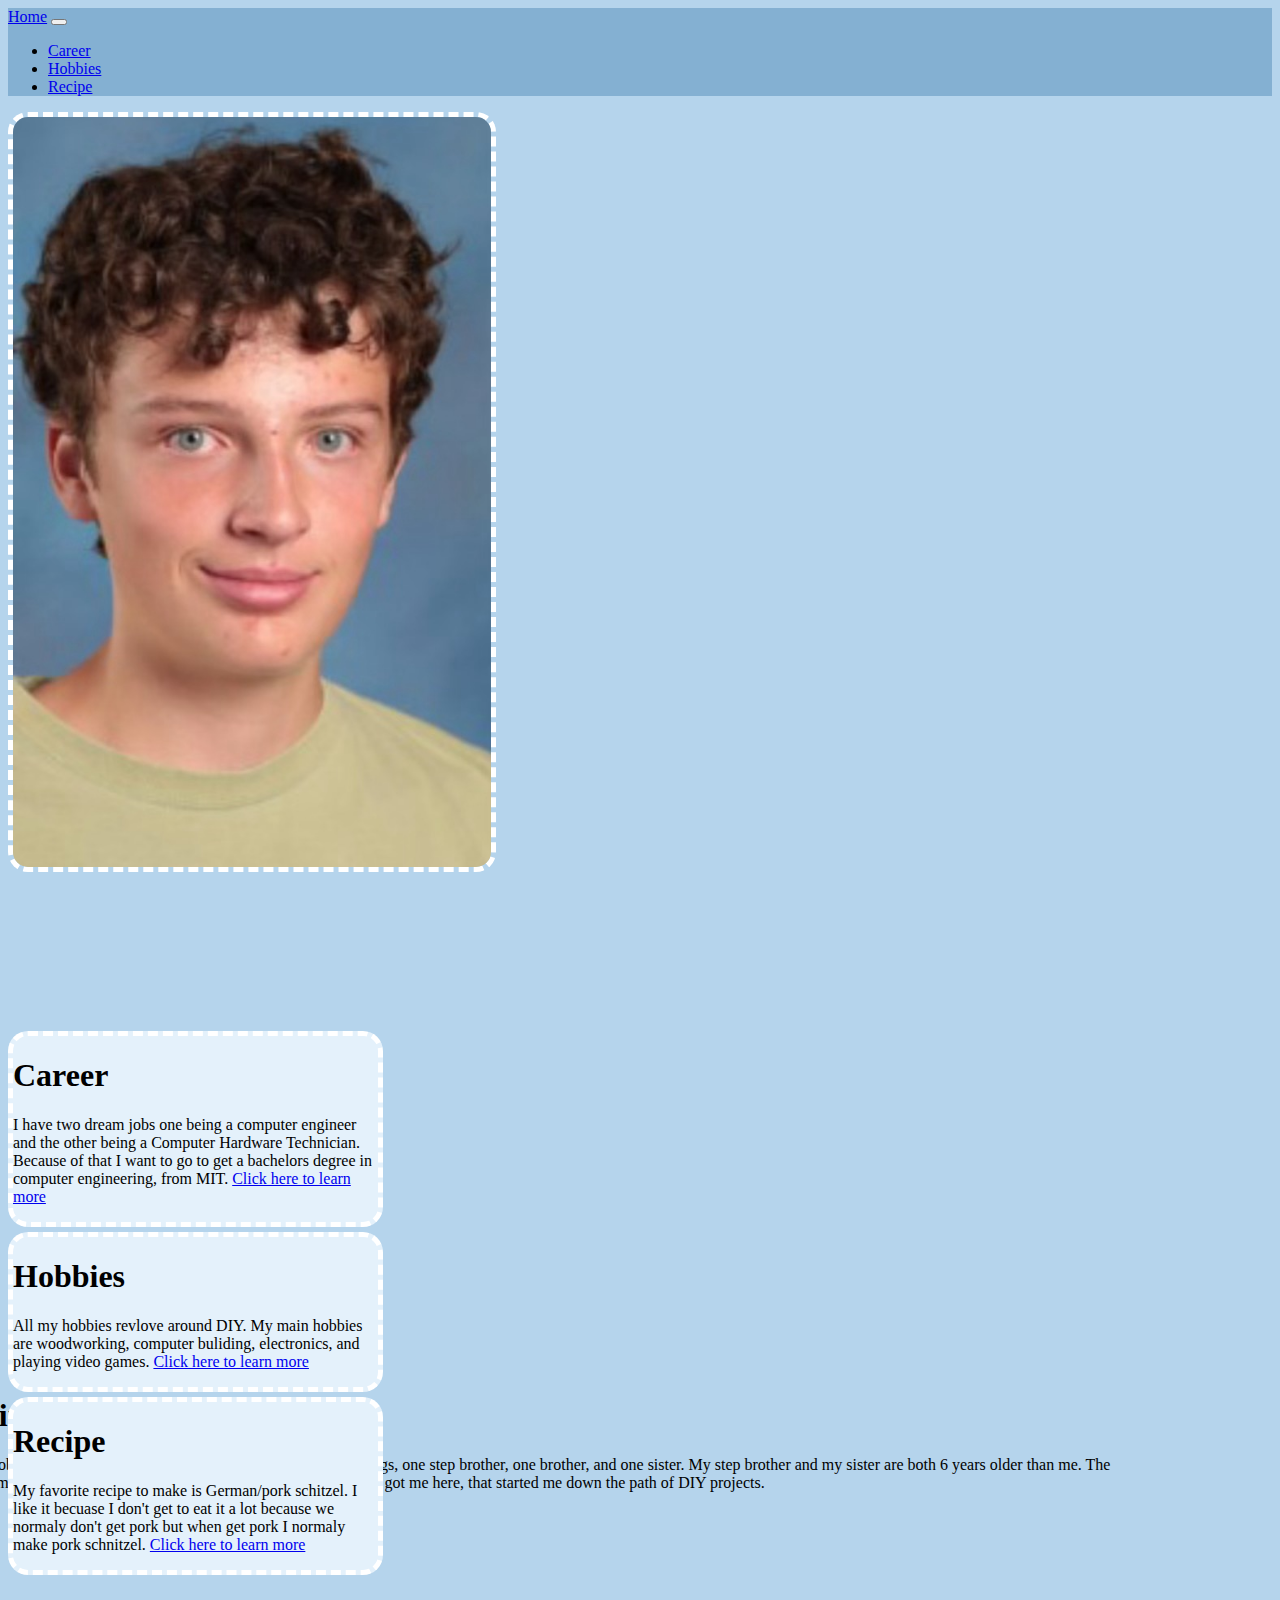
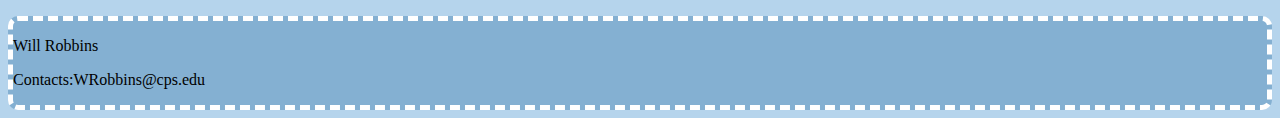
<file: index.html>
<!doctype html>
<html lang="en">

  <head>
  <meta charset="utf-8">
  <meta name="viewport" content="width=device-width, initial-scale=1">
  <title>Home page</title>
  <link href="https://cdn.jsdelivr.net/npm/bootstrap@5.3.2/dist/css/bootstrap.min.css" rel="stylesheet"
    integrity="sha384-T3c6CoIi6uLrA9TneNEoa7RxnatzjcDSCmG1MXxSR1GAsXEV/Dwwykc2MPK8M2HN" crossorigin="anonymous">
  <link rel="stylesheet" href="stylesheet.css">
  </head>

  <body>
    <!--Navbar start-->
    <nav class="navbar navbar-expand-lg navbarcolor">
    <div class="container-fluid navbarcolor">
      <a class="navbar-brand" href="index.html" >Home</a>
      <button class="navbar-toggler" type="button" data-bs-toggle="collapse" data-bs-target="#navbarNav"
        aria-controls="navbarNav" aria-expanded="false" aria-label="Toggle navigation">
        <span class="navbar-toggler-icon"></span>
      </button>
      <div class="collapse navbar-collapse" id="navbarNav">
        <ul class="navbar-nav">
          <li class="nav-item">
            <a class="nav-link active" aria-current="page" href="career.html" target="_blank">Career</a>
          </li>
          <li class="nav-item">
            <a class="nav-link" href="hobbies.html" target="_blank">Hobbies</a>
          </li>
          <li class="nav-item">
            <a class="nav-link" href="recipe.html" target="_blank">Recipe</a>
          </li>
        </ul>
      </div>
    </div>
    </nav>
    <!--Navbar end-->
    <div class="container">
      <div class="row col-md-12 img-responsive" id="image_homepage">
        <img src="media/me2.jpg" alt="doge"
        height="750">
        <div class="z-3 position-absolute p-5 col-md-4" id="text_homepage">
          <h1>Will Robbins</h1>
          <p>Hi my name is Will Robbins. I was born September 13th 2008, I have three siblings, one step brother, one brother, and one sister. My step brother and my sister are both 6 years older than me. The year before the pandemic I started wood working which is one of the hobbies that got me here, that started me down the path of DIY projects.  </p>
        </div>
        </div>
        <br>
        <div class="row">
          <div class="col-md-4 divcol4">
            <h1>Career</h1>
            <p>I have two dream jobs one being a computer engineer and the other being a Computer Hardware Technician.
            Because of that I want to go to get a bachelors degree in computer engineering, from MIT. <a href="career.html">Click here to learn more</a></p>
          </div>
          <div class="col-md-4 divcol4">
            <h1>Hobbies</h1>
            <p> All my hobbies revlove around DIY. My main hobbies are woodworking, computer buliding, electronics, and playing video games. <a href="hobbies.html">Click here to learn more</a></p>
          </div>
          <div class="col-md-4 divcol4">
            <h1>Recipe</h1>
            <p>My favorite recipe to make is German/pork schitzel. I like it becuase I don't get to eat it a lot because we normaly don't get pork but when get pork I normaly make pork schnitzel. <a href="recipe.html">Click here to learn more</a></p>
          </div>
        </div>
      <br>
      <br>
      <footer class="fs-6 bg-primary">
      <p>Will Robbins</p>
      <p>Contacts:WRobbins@cps.edu</p>
      </footer>
    </div>
    <script src="https://cdn.jsdelivr.net/npm/bootstrap@5.3.2/dist/js/bootstrap.bundle.min.js"
    integrity="sha384-C6RzsynM9kWDrMNeT87bh95OGNyZPhcTNXj1NW7RuBCsyN/o0jlpcV8Qyq46cDfL"
    crossorigin="anonymous"></script>
  </body>
</html>
</file>
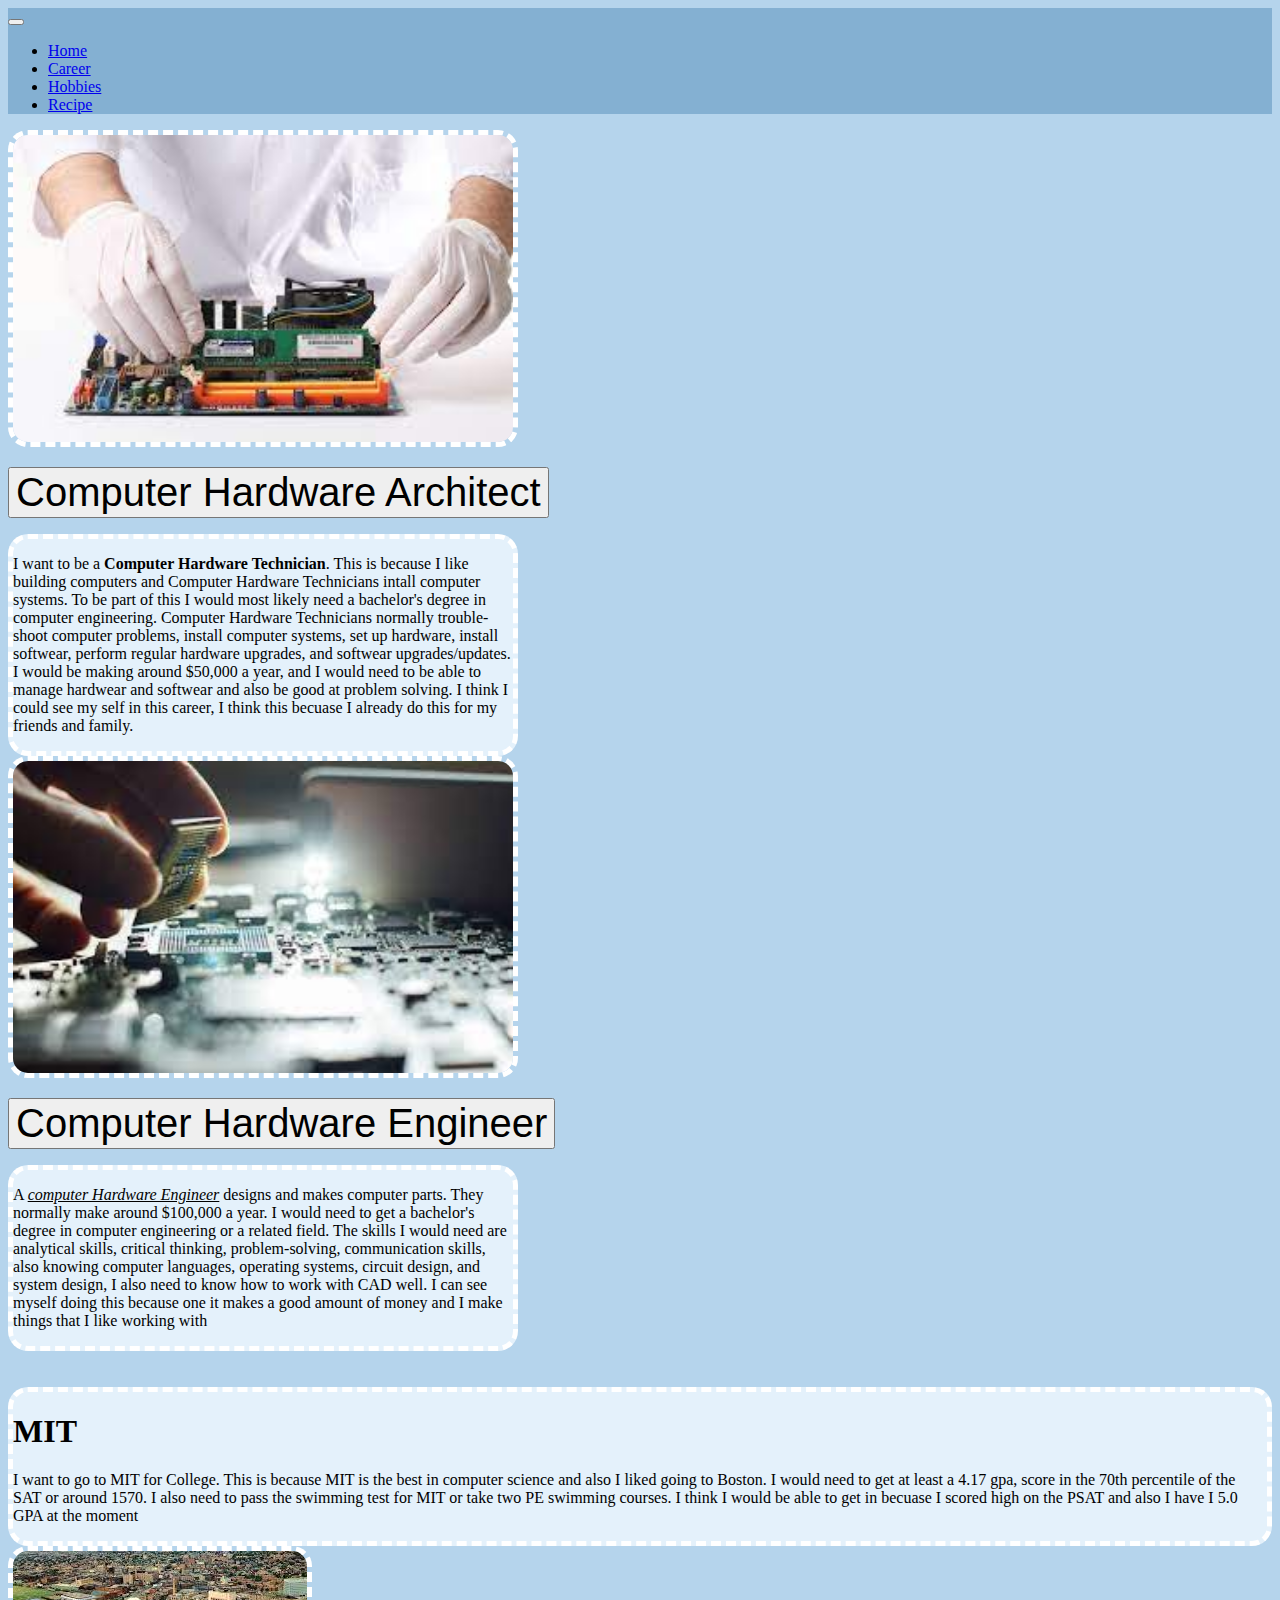
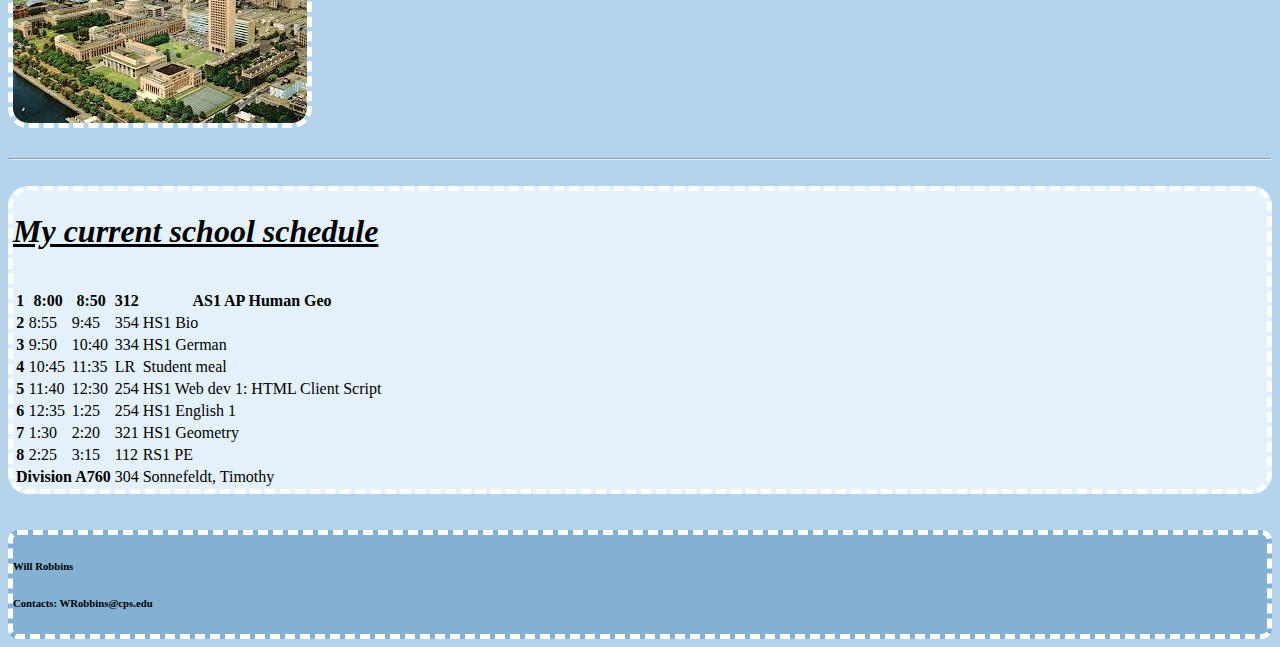
<file: career.html>
<!doctype html>
<html lang="en">
  <head>
    <meta charset="utf-8">
    <meta name="viewport" content="width=device-width, initial-scale=1">
    <title>School/Career</title>
    <link href="https://cdn.jsdelivr.net/npm/bootstrap@5.3.2/dist/css/bootstrap.min.css" rel="stylesheet" integrity="sha384-T3c6CoIi6uLrA9TneNEoa7RxnatzjcDSCmG1MXxSR1GAsXEV/Dwwykc2MPK8M2HN" crossorigin="anonymous">
    <link rel="stylesheet" href="stylesheet.css">
  </head>
  <body>
    <!--Start of Nav-->
    <nav class="navbar navbar-expand-lg navbarcolor">
        <div class="container-fluid">
          <button class="navbar-toggler" type="button" data-bs-toggle="collapse" data-bs-target="#navbarSupportedContent" aria-controls="navbarSupportedContent" aria-expanded="false" aria-label="Toggle navigation">
            <span class="navbar-toggler-icon"></span>
          </button>
          <div class="collapse navbar-collapse" id="navbarSupportedContent">
            <ul class="navbar-nav me-auto mb-2 mb-lg-0">
              <li class="nav-item">
                <a class="nav-link active" aria-current="page" href="index.html" target="_blank">Home</a>
              </li>
              <li class="nav-item">
                <a class="nav-link active" aria-current="page" href="career.html">Career</a>
              </li>
              <li class="nav-item">
                <a class="nav-link" href="hobbies.html" target="_blank">Hobbies</a>
              </li>
              <li class="nav-item">
                <a class="nav-link" href="recipe.html" target="_blank">Recipe</a>
              </li>
            </ul>
          </div>
        </div>
      </nav>
      <!--end of nav-->
    <div class="container">
        <div class="row">
          <!--Start of first profession-->
              <div class="col-md-6">
                <img src="media/ComputerHardwareTechnician.jpeg" alt="10" width="500" >
                <div class="dropdown-center">
                 <p>
                    <button class="btn" type="button" data-bs-toggle="collapse" data-bs-target="#collapseWidthExamle" aria-expanded="false" aria-controls="collapseWidthExamle" style="font-size:40px">
                      Computer Hardware Architect
                    </button>
                  </p>
                  <div style="min-height: 0px;">
                    <div class="collapse collapse-horizontal" id="collapseWidthExamle">
                      <div class="card card-body dropdowncolor" style="width: 500px;">
                        <p>I want to be a <strong>Computer Hardware Technician</strong>. This is because I like building computers and Computer Hardware Technicians intall computer systems. To be part of this I would most likely need a bachelor's degree in computer engineering. Computer Hardware Technicians normally trouble-shoot computer problems, install computer systems, set up hardware, install softwear, perform regular hardware upgrades, and softwear upgrades/updates. I would be making around $50,000 a year, and I would need to be able to manage hardwear and softwear and also be good at problem solving. I think I could see my self in this career, I think this becuase I already do this for my friends and family.</p>
                      </div>
                    </div>
                  </div>
              </div>
            </div>
            <!--End og the first profession-->
              <div class="col-md-6">
                <img src="media/computerhardwareengineer.jpeg" alt="10" width="500" height="312">
              <div class="dropdown-center dropdown">
               <p>
                  <button class="btn" type="button" data-bs-toggle="collapse" data-bs-target="#collapseWidthExamp" aria-expanded="false" aria-controls="collapseWidthExamp" style="font-size:40px">
                    Computer Hardware Engineer</button>
                </p>
                <div style="min-height: 0px;">
                  <div class="collapse collapse-horizontal" id="collapseWidthExamp">
                    <div class="card card-body dropdowncolor" style="width: 500px;">
                      <p>A <u><em>computer Hardware Engineer</em></u> designs and makes computer parts. They normally make around $100,000 a year. I would need to get a bachelor's degree in computer engineering or a related field. The skills I would need are analytical skills, critical thinking, problem-solving, communication skills, also knowing computer languages, operating systems, circuit design, and system design, I also need to know how to work with CAD well. I can see myself doing this because one it makes a good amount of money and I make things that I like working with</p>
                    </div>
                  </div>
                </div>
              </div>
            </div>
        <br>
        <br>
    </div>
        <div class="row">
          <!--Start of the second profession-->
            <div class="col-md-8 dropdowncolor">
                <h1>MIT</h1>
                <p>I want to go to MIT for College. This is because MIT is the best in computer science and also I liked going to Boston. I would need to get at least a 4.17 gpa, score in the 70th percentile of the SAT or around 1570. I also need to pass the swimming test for MIT or take two PE swimming courses. I think I would be able to get in becuase I scored high on the PSAT and also I have I 5.0 GPA at the moment</p>
            </div>
            <div class="col-md-4">
                <img src="media/MIT.jpeg" alt="MIT">
            </div>  
            <!--End of the second profession-->
        </div>
        <br>
        <hr>
        <br>
        <div class="row">
          <div class="col-md-12">
            <div class="dropdowncolor">
              <h1><u><em><strong>My current school schedule</strong></em></u></h1>
              <br>
              <table class="table table-success table-striped-columns">
                <thead>
                  <tr>
                    <th scope="col">1</th>
                    <th scope="col">8:00</th>
                    <th scope="col">8:50</th>
                    <th scope="col">312</th>
                    <th scope="col">AS1 AP Human Geo</th>
                  </tr>
                </thead>
                <tbody>
                  <tr>
                    <th scope="row">2</th>
                    <td>8:55</td>
                    <td>9:45</td>
                    <td>354</td>
                    <td>HS1 Bio</td>
                  </tr>
                  <tr>
                    <th scope="row">3</th>
                    <td>9:50</td>
                    <td>10:40</td>
                    <td>334</td>
                    <td>HS1 German</td>
                  </tr>
                  <tr>
                    <th scope="row">4</th>
                    <td>10:45</td>
                    <td>11:35</td>
                    <td>LR</td>
                    <td>Student meal</td>
                  </tr>
                  <tr>
                    <th scope="row">5</th>
                    <td>11:40</td>
                    <td>12:30</td>
                    <td>254</td>
                    <td>HS1 Web dev 1: HTML Client Script</td>
                  </tr>
                  <tr>
                    <th scope="row">6</th>
                    <td>12:35</td>
                    <td>1:25</td>
                    <td>254</td>
                    <td>HS1 English 1</td>
                  </tr>
                  <tr>
                    <th scope="row">7</th>
                    <td>1:30</td>
                    <td>2:20</td>
                    <td>321</td>
                    <td>HS1 Geometry</td>
                  </tr>
                  <tr>
                    <th scope="row">8</th>
                    <td>2:25</td>
                    <td>3:15</td>
                    <td>112</td>
                    <td>RS1 PE</td>
                  </tr>
                  <tr>
                    <th scope="row" colspan="3">Division A760</th>
                    <td>304</td>
                    <td>Sonnefeldt, Timothy</td>
                  </tr>
                </tbody>
              </table>
            </div>
          </div>
        </div>
        <br>
        <br>
        
        <footer>
          <h6>Will Robbins </h6>
          <h6>Contacts: WRobbins@cps.edu</h6>
        </footer>
    </div>
    <script src="https://cdn.jsdelivr.net/npm/bootstrap@5.3.2/dist/js/bootstrap.bundle.min.js" integrity="sha384-C6RzsynM9kWDrMNeT87bh95OGNyZPhcTNXj1NW7RuBCsyN/o0jlpcV8Qyq46cDfL" crossorigin="anonymous"></script>
  </body>
</html>
</file>
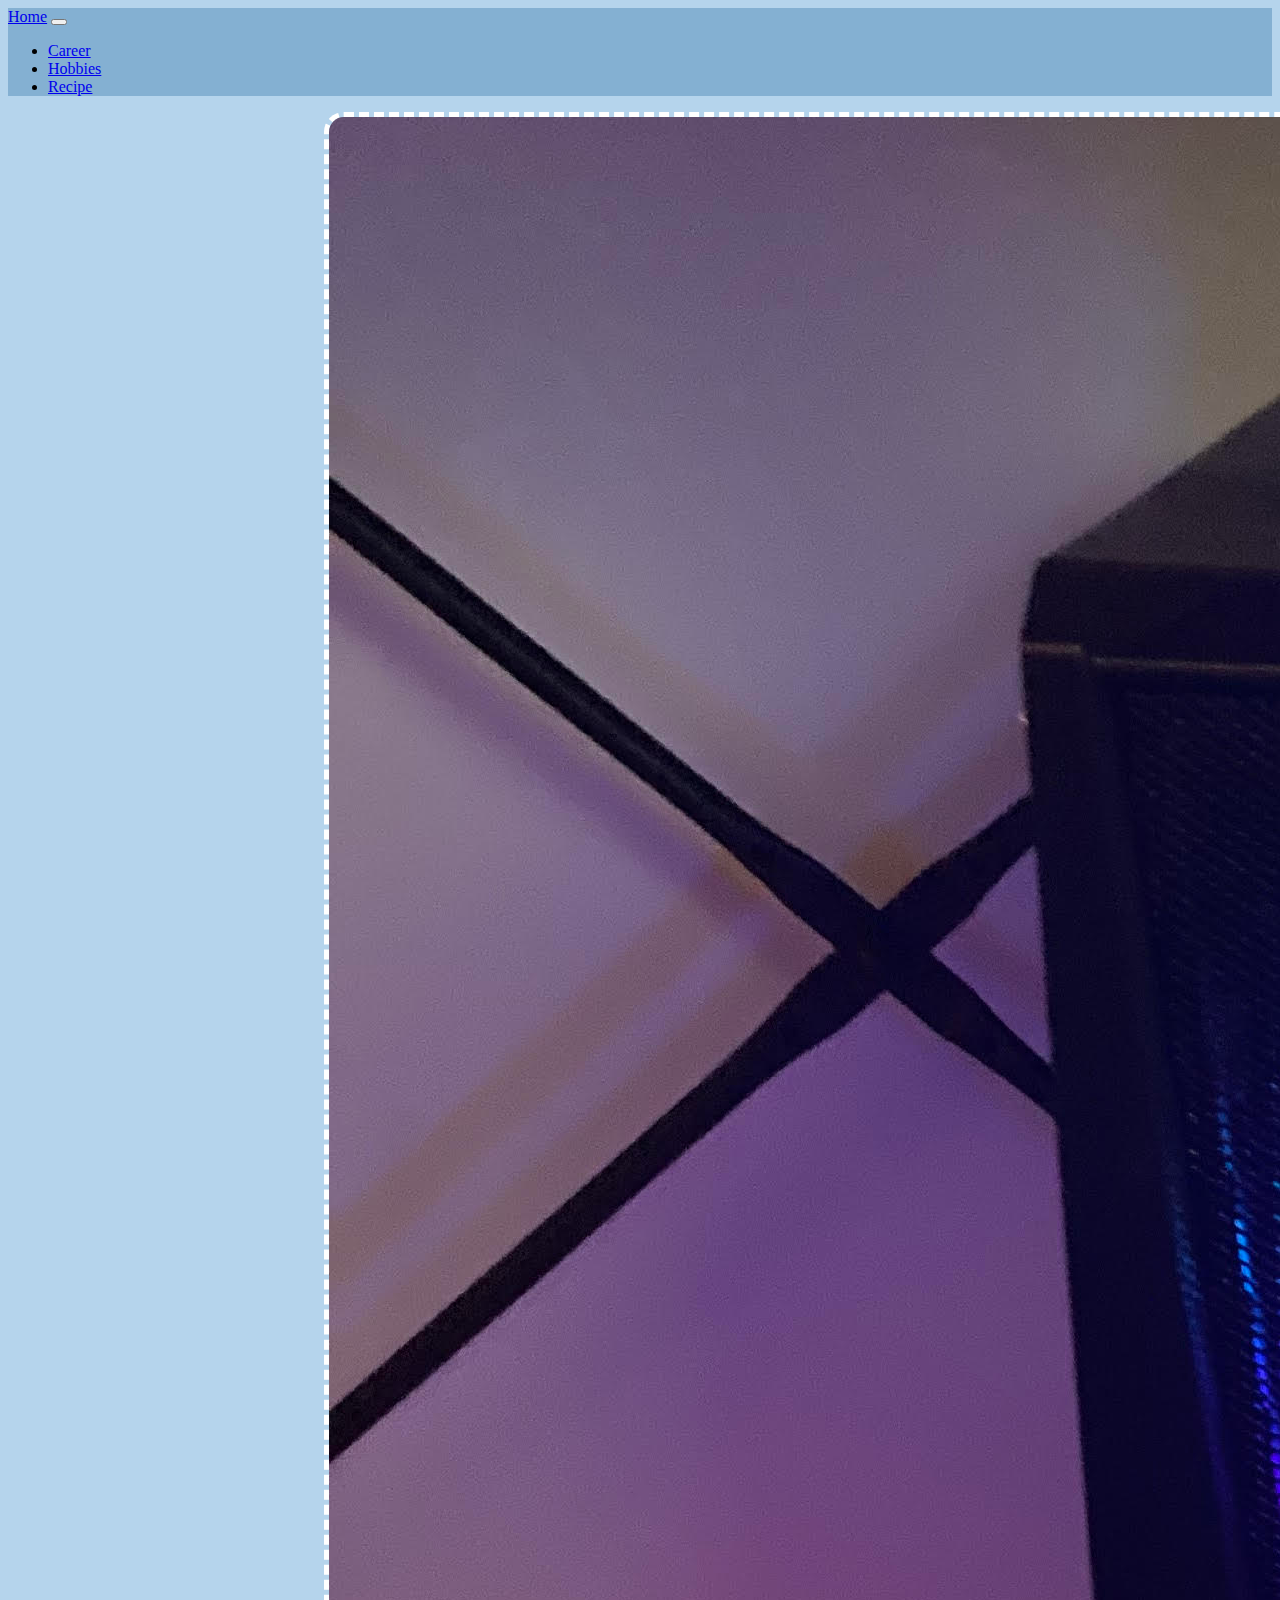
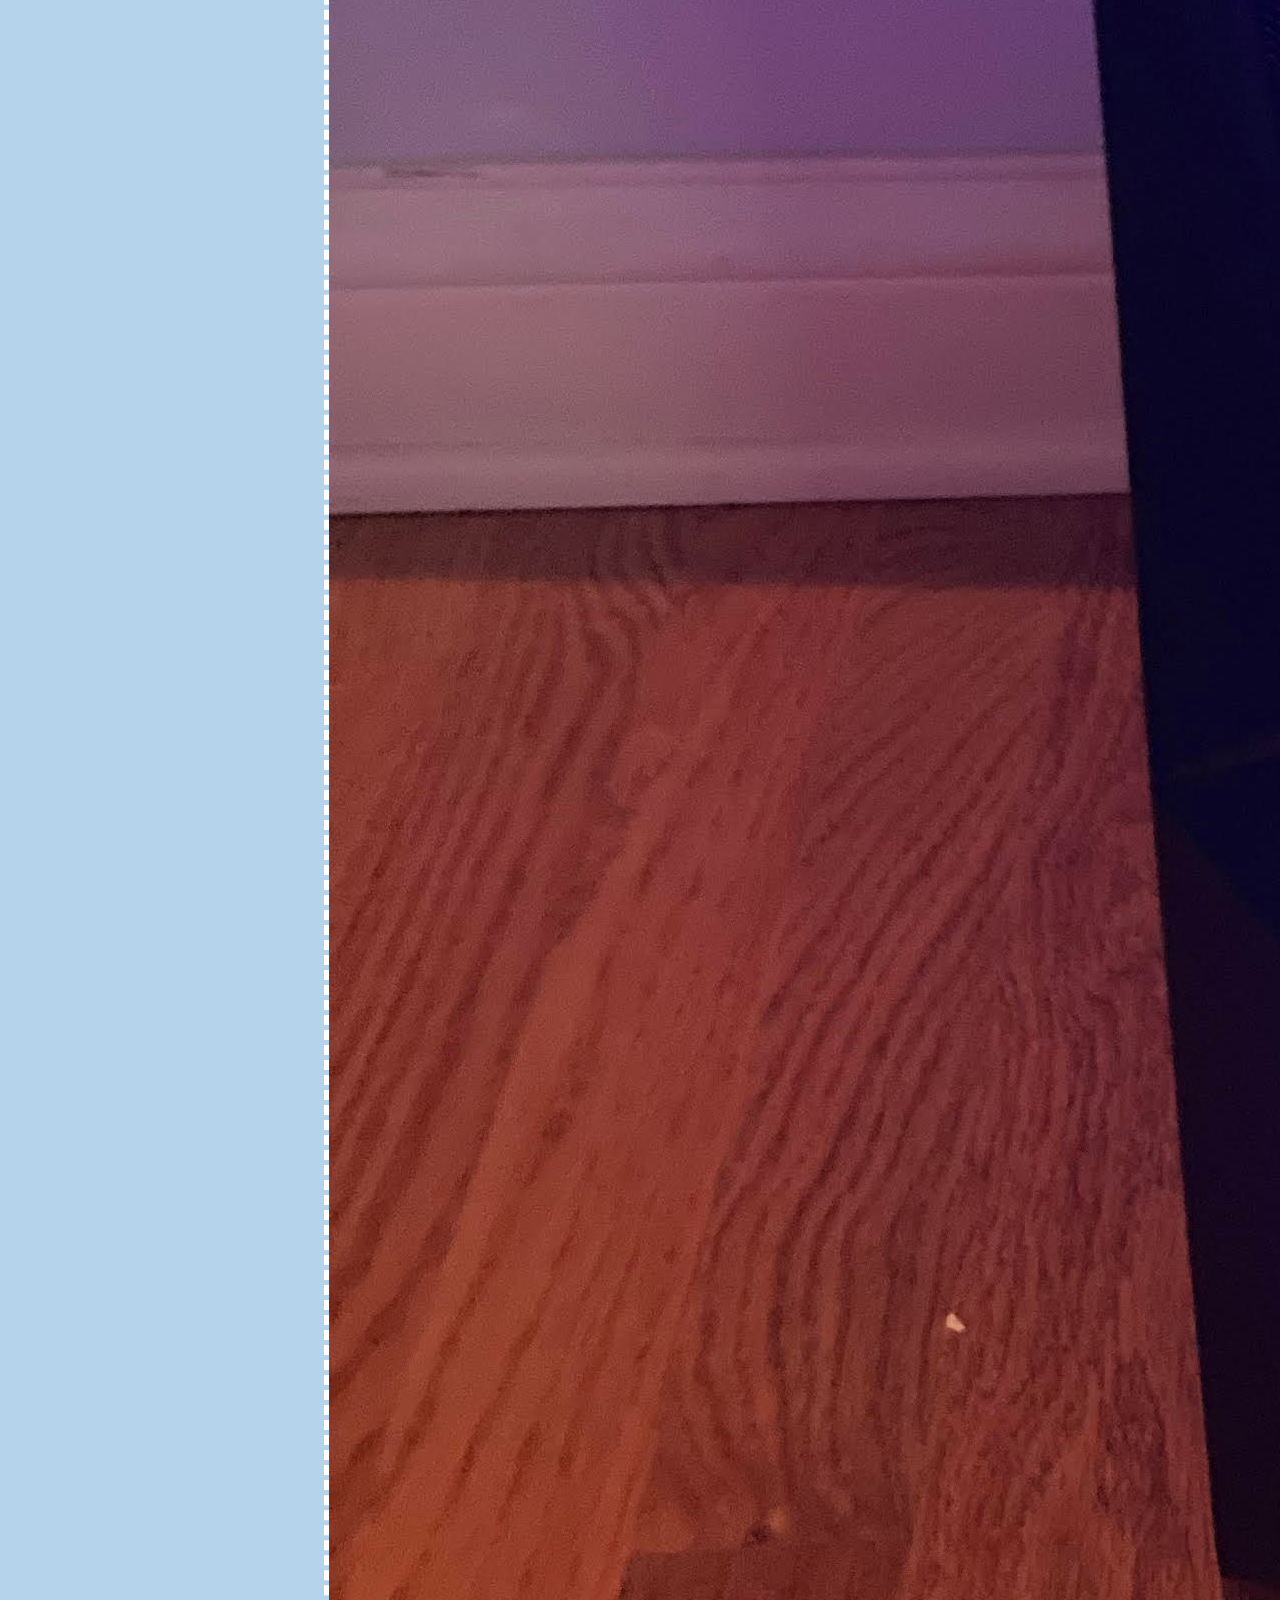
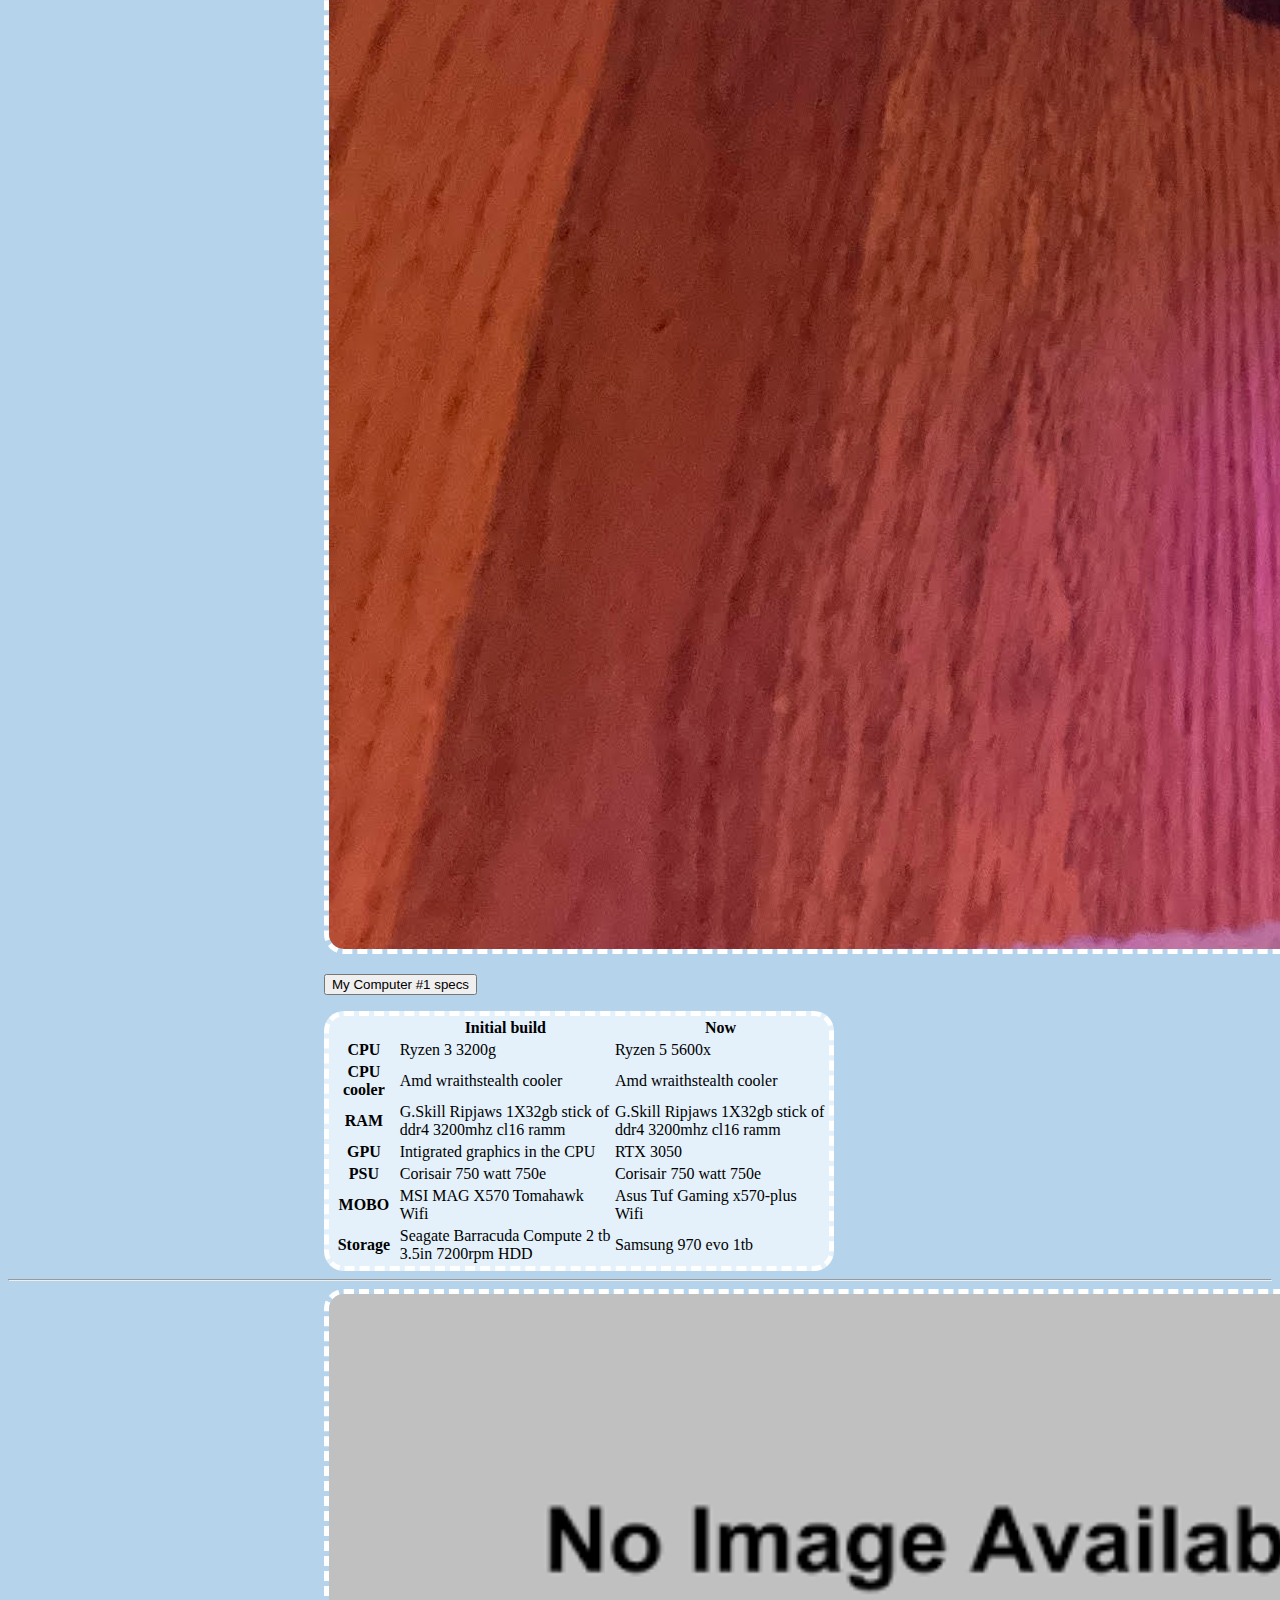
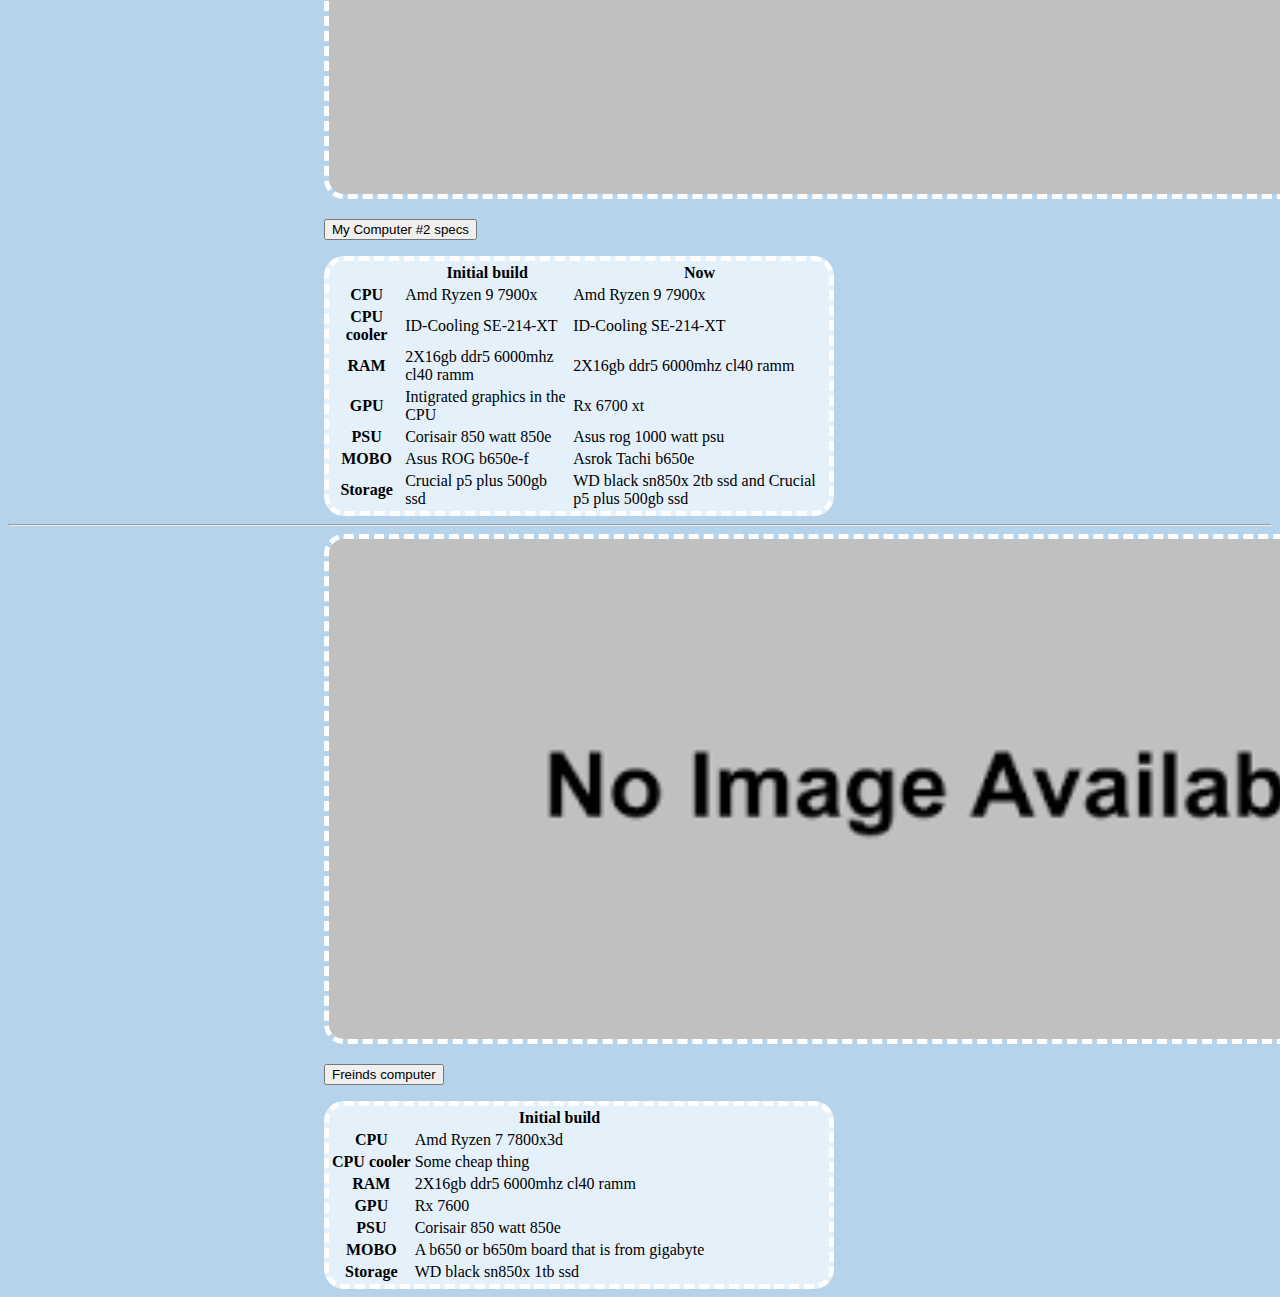
<file: computer.html>
<!doctype html>
<html lang="en">
  <head>
    <meta charset="utf-8">
    <meta name="viewport" content="width=device-width, initial-scale=1">
    <title>Computers</title>
    <link href="https://cdn.jsdelivr.net/npm/bootstrap@5.3.2/dist/css/bootstrap.min.css" rel="stylesheet" integrity="sha384-T3c6CoIi6uLrA9TneNEoa7RxnatzjcDSCmG1MXxSR1GAsXEV/Dwwykc2MPK8M2HN" crossorigin="anonymous">
    <link href="stylesheet.css" rel="stylesheet">
  </head>
  <body>
    <nav class="navbar navbar-expand-lg navbarcolor">
        <div class="container-fluid navbarcolor">
          <a class="navbar-brand" href="index.html" >Home</a>
          <button class="navbar-toggler" type="button" data-bs-toggle="collapse" data-bs-target="#navbarNav"
            aria-controls="navbarNav" aria-expanded="false" aria-label="Toggle navigation">
            <span class="navbar-toggler-icon"></span>
          </button>
          <div class="collapse navbar-collapse" id="navbarNav">
            <ul class="navbar-nav">
              <li class="nav-item">
                <a class="nav-link active" aria-current="page" href="career.html" target="_blank">Career</a>
              </li>
              <li class="nav-item">
                <a class="nav-link" href="hobbies.html" target="_blank">Hobbies</a>
              </li>
              <li class="nav-item">
                <a class="nav-link" href="recipe.html" target="_blank">Recipe</a>
              </li>
              
            </ul>
          </div>
        </div>
      </nav>
    <div class="container">
        <!--1st computer start-->
        <div class="row col-md-6 computerimg">
            <img src="media/computer1.jpg" alt="computer1">
            <p>
                <button class="btn" type="button" data-bs-toggle="collapse" data-bs-target="#collapseWidthExample" aria-expanded="false" aria-controls="collapseWidthExample">
                My Computer #1 specs
                </button>
            </p>
            <div style="min-height: 0px;">
                <div class="collapse collapse-horizontal" id="collapseWidthExample">
                <div class="card card-body dropdowncolor" style="width: 500px;">
                    <table class="table table-success table-striped-columns">
                        <thead>
                          <tr>
                            <th scope="col"></th>
                            <th scope="col">Initial build</th>
                            <th scope="col">Now</th>
                          </tr>
                        </thead>
                        <tbody>
                          <tr>
                            <th scope="row">CPU</th>
                            <td>Ryzen 3 3200g</td>
                            <td>Ryzen 5 5600x</td>
                          </tr>
                          <tr>
                            <th scope="row">CPU cooler</th>
                            <td>Amd wraithstealth cooler</td>
                            <td>Amd wraithstealth cooler</td>
                          </tr>
                          <tr>
                            <th scope="row">RAM</th>
                            <td>G.Skill Ripjaws 1X32gb stick of ddr4 3200mhz cl16 ramm</td>
                            <td>G.Skill Ripjaws 1X32gb stick of ddr4 3200mhz cl16 ramm</td>
                          </tr>
                          <tr>
                            <th scope="row">GPU</th>
                            <td>Intigrated graphics in the CPU</td>
                            <td>RTX 3050</td>
                          </tr>
                          <tr>
                            <th scope="row">PSU</th>
                            <td>Corisair 750 watt 750e</td>
                            <td>Corisair 750 watt 750e</td>
                          </tr>
                          <tr>
                            <th scope="row">MOBO</th>
                            <td>MSI MAG X570 Tomahawk Wifi</td>
                            <td>Asus Tuf Gaming x570-plus Wifi</td>
                          </tr>
                          <tr>
                            <th scope="row">Storage</th>
                            <td>Seagate Barracuda Compute 2 tb 3.5in 7200rpm HDD</td>
                            <td>Samsung 970 evo 1tb</td>
                          </tr>
                        </tbody>
                      </table>
                </div>
                </div>  
            </div>
        </div>
        <hr>
        <!--1stcomputer end-->
        <!--2nd computer start-->
        <div class="row col-md-6 computerimg">
          <img src="media/notfound.png"
            height="500"
            alt="computer2">
            <p>
                <button class="btn" type="button" data-bs-toggle="collapse" data-bs-target="#collapseWidthEx" aria-expanded="false" aria-controls="collapseWidthExample">
                My Computer #2 specs
                </button>
            </p>
            <div style="min-height: 0px;">
                <div class="collapse collapse-horizontal" id="collapseWidthEx">
                <div class="card card-body dropdowncolor" style="width: 500px;">
                    <table class="table table-success table-striped-columns">
                        <thead>
                          <tr>
                            <th scope="col"></th>
                            <th scope="col">Initial build</th>
                            <th scope="col">Now</th>
                          </tr>
                        </thead>
                        <tbody>
                          <tr>
                            <th scope="row">CPU</th>
                            <td>Amd Ryzen 9 7900x</td>
                            <td>Amd Ryzen 9 7900x</td>
                          </tr>
                          <tr>
                            <th scope="row">CPU cooler</th>
                            <td>ID-Cooling SE-214-XT</td>
                            <td>ID-Cooling SE-214-XT</td>
                          </tr>
                          <tr>
                            <th scope="row">RAM</th>
                            <td>2X16gb ddr5 6000mhz cl40 ramm</td>
                            <td>2X16gb ddr5 6000mhz cl40 ramm</td>
                          </tr>
                          <tr>
                            <th scope="row">GPU</th>
                            <td>Intigrated graphics in the CPU</td>
                            <td>Rx 6700 xt</td>
                          </tr>
                          <tr>
                            <th scope="row">PSU</th>
                            <td>Corisair 850 watt 850e</td>
                            <td>Asus rog 1000 watt psu</td>
                          </tr>
                          <tr>
                            <th scope="row">MOBO</th>
                            <td>Asus ROG b650e-f</td>
                            <td>Asrok Tachi b650e</td>
                          </tr>
                          <tr>
                            <th scope="row">Storage</th>
                            <td>Crucial p5 plus 500gb ssd</td>
                            <td>WD black sn850x 2tb ssd and Crucial p5 plus 500gb ssd</td>
                          </tr>
                        </tbody>
                      </table>
                </div>
                </div>
            </div>
        </div>
        <hr>
        <!--2nd computer end-->
        <!--3rd computer start-->
        <div class="row col-md-6 computerimg">
          <img src="media/notfound.png"
            height="500"
            alt="freinds computer">
            <p>
              <button class="btn" type="button" data-bs-toggle="collapse" data-bs-target="#collapseWidth" aria-expanded="false" aria-controls="collapseWidthExample">
              Freinds computer
                </button>
            </p>
            <div style="min-height: 0px;">
                <div class="collapse collapse-horizontal" id="collapseWidth">
                    <div class="card card-body dropdowncolor" style="width: 500px;">
                        <table class="table table-success table-striped-columns">
                            <thead>
                              <tr>
                                <th scope="col"></th>
                                <th scope="col">Initial build</th>
                              </tr>
                            </thead>
                            <tbody>
                              <tr>
                                <th scope="row">CPU</th>
                                <td>Amd Ryzen 7 7800x3d</td>
                              </tr>
                              <tr>
                                <th scope="row">CPU cooler</th>
                                <td>Some cheap thing</td>
                              </tr>
                              <tr>
                                <th scope="row">RAM</th>
                                <td>2X16gb ddr5 6000mhz cl40 ramm</td>
                              </tr>
                              <tr>
                                <th scope="row">GPU</th>
                                <td>Rx 7600</td>
                              </tr>
                              <tr>
                                <th scope="row">PSU</th>
                                <td>Corisair 850 watt 850e</td>
                              </tr>
                              <tr>
                                <th scope="row">MOBO</th>
                                <td>A b650 or b650m board that is from gigabyte</td>
                              </tr>
                              <tr>
                                <th scope="row">Storage</th>
                                <td>WD black sn850x 1tb ssd</td>
                              </tr>
                            </tbody>
                        </table>
                    </div>
                </div>   
            </div>
        </div>
        <!--3rd computer end-->
    </div>
    <script src="https://cdn.jsdelivr.net/npm/bootstrap@5.3.2/dist/js/bootstrap.bundle.min.js" integrity="sha384-C6RzsynM9kWDrMNeT87bh95OGNyZPhcTNXj1NW7RuBCsyN/o0jlpcV8Qyq46cDfL" crossorigin="anonymous"></script>
  </body>
</html>
</file>
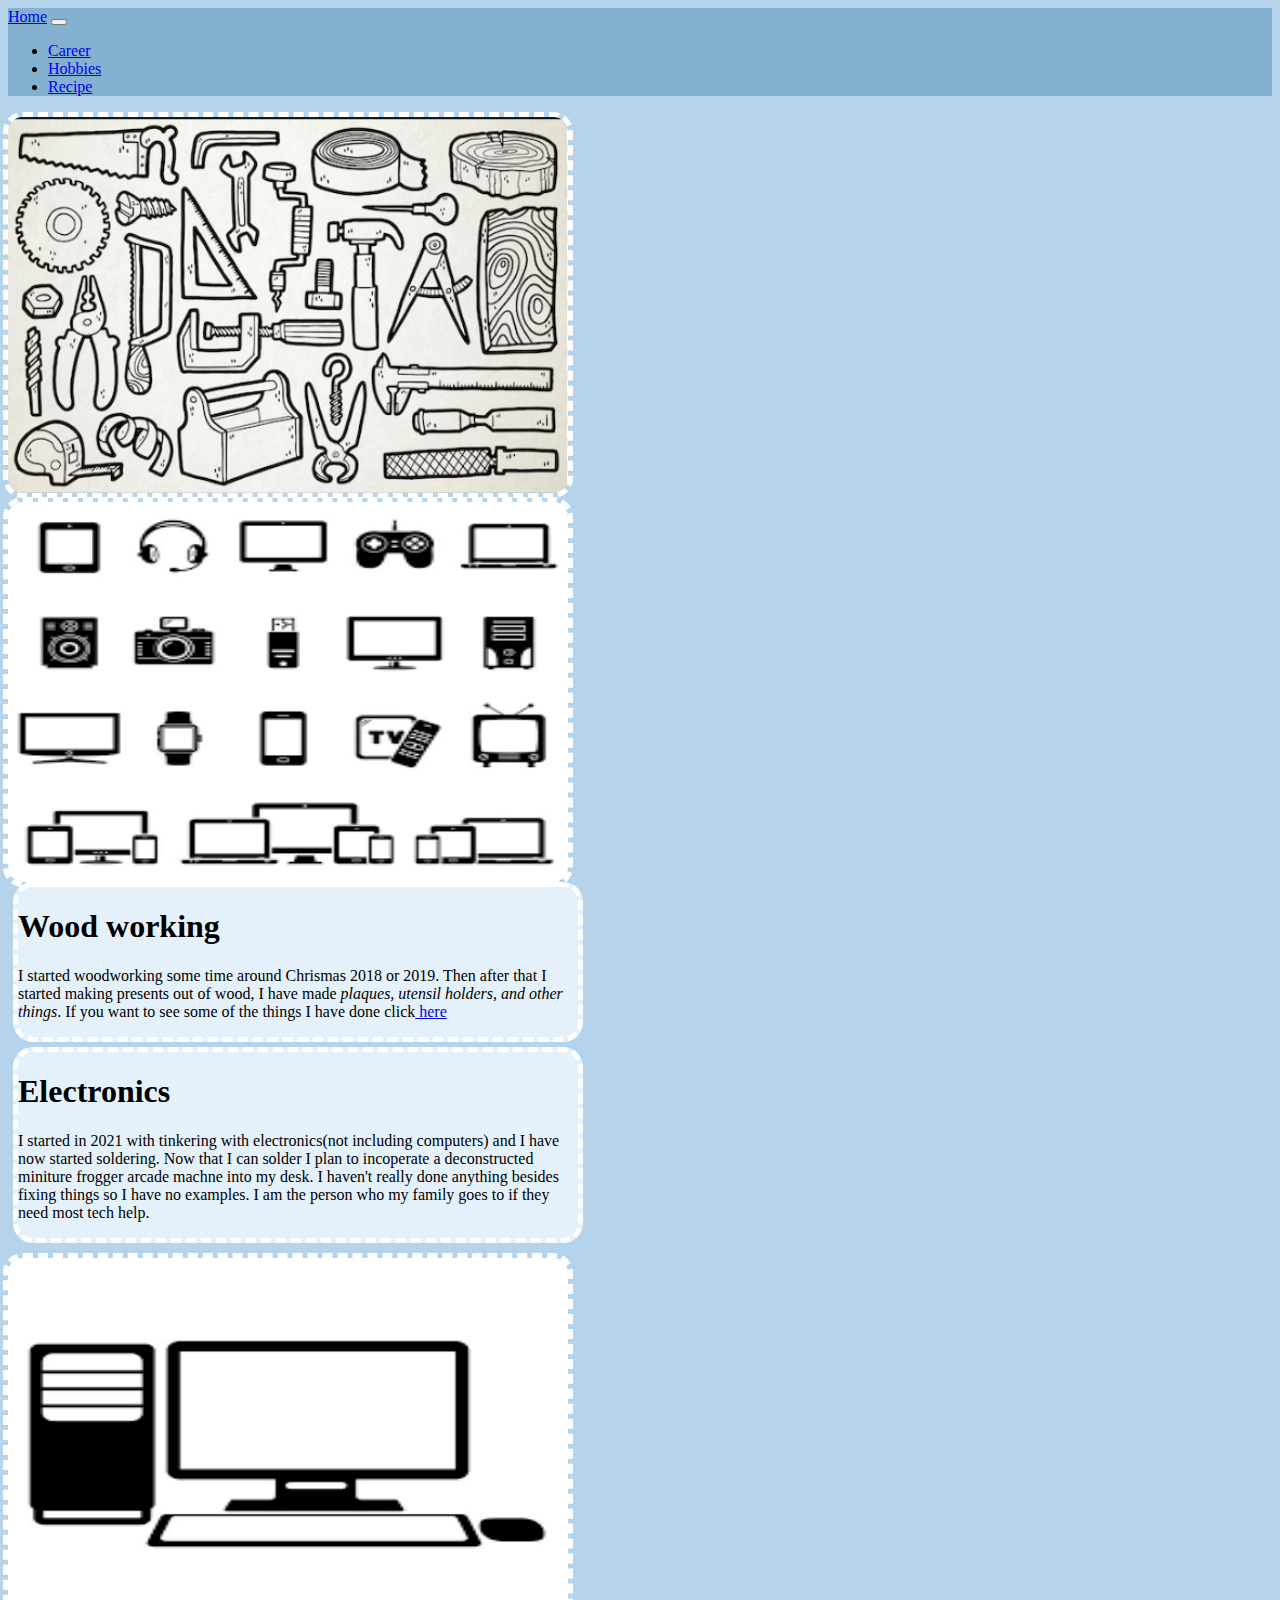
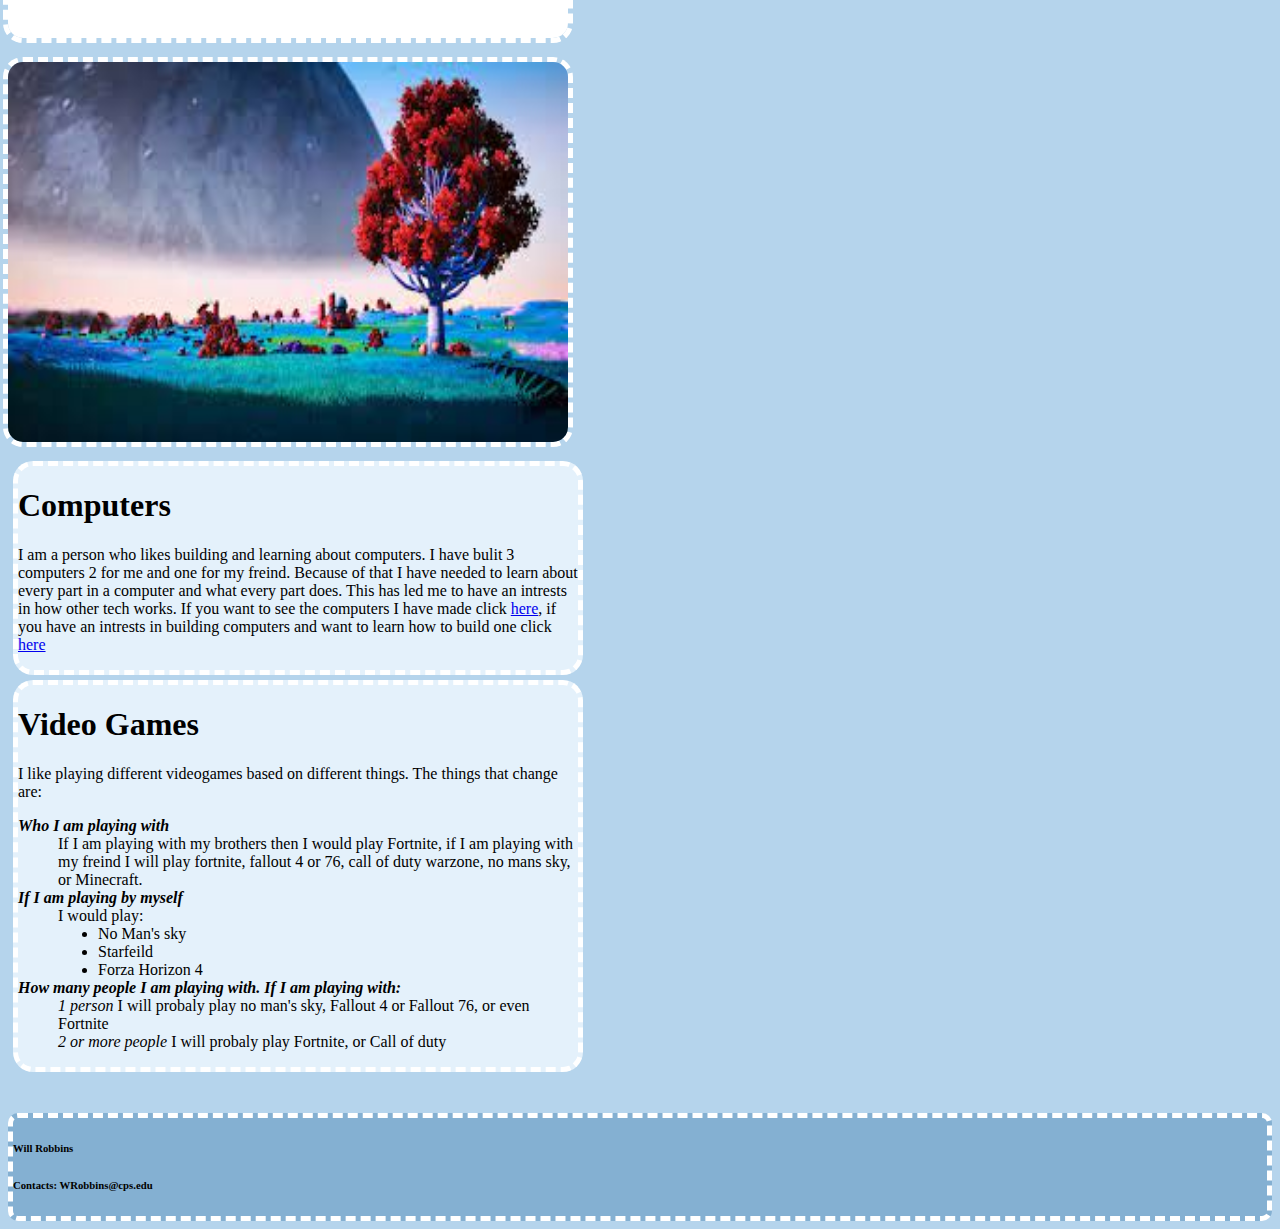
<file: hobbies.html>
<!doctype html>
<html lang="en">
  <head>
    <meta charset="utf-8">
    <meta name="viewport" content="width=device-width, initial-scale=1">
    <title>Hobbies</title>
    <link href="https://cdn.jsdelivr.net/npm/bootstrap@5.3.2/dist/css/bootstrap.min.css" rel="stylesheet" integrity="sha384-T3c6CoIi6uLrA9TneNEoa7RxnatzjcDSCmG1MXxSR1GAsXEV/Dwwykc2MPK8M2HN" crossorigin="anonymous">
    <link href="stylesheet.css" rel="stylesheet">
</head>
  <body>
    <nav class="navbar navbar-expand-lg navbarcolor">
        <div class="container-fluid navbarcolor">
          <a class="navbar-brand" href="index.html" target="_blank">Home</a>
          <button class="navbar-toggler" type="button" data-bs-toggle="collapse" data-bs-target="#navbarNav"
            aria-controls="navbarNav" aria-expanded="false" aria-label="Toggle navigation">
            <span class="navbar-toggler-icon"></span>
          </button>
          <div class="collapse navbar-collapse" id="navbarNav">
            <ul class="navbar-nav">
              <li class="nav-item">
                <a class="nav-link active" aria-current="page" href="career.html" target="_blank">Career</a>
              </li>
              <li class="nav-item">
                <a class="nav-link" href="hobbies.html">Hobbies</a>
              </li>
              <li class="nav-item">
                <a class="nav-link" href="recipe.html" target="_blank">Recipe</a>
              </li>
            </ul>
          </div>
        </div>
      </nav>
    <div class="container">
      <div class="row">
        <div class="col-md-6 hobbiesimg">
          <img src="media/woodworking.png" alt="woodworking"
          width="560"
          >
        </div>
        <div class="col-md-6 hobbiesimg">
          <img src="media/electronics.png" alt="electronics"
          width="560"
          height="380">
        </div>
      </div>
        <div class="row">
            <div class="col-md-6 alltxt divcol6">
                <h1> Wood working</h1>
                <p>I started woodworking some time around Chrismas 2018 or 2019. Then after that I started making presents out of wood, I have made <em>plaques, utensil holders, and other things</em>. If you want to see some of the things I have done click<a href="woodworking.html" target="_blank"> here</a></p>
            </div>
            <div class="col-md-6 alltxt divcol6">
              <h1>Electronics</h1>
              <p>I started in 2021 with tinkering with electronics(not including computers) and I have now started soldering. Now that I can solder I plan to incoperate a deconstructed miniture frogger arcade machne into my desk. I haven't really done anything besides fixing things so I have no examples. I am the person who my family goes to if they need most tech help.</p>
            </div>
        </div>
      <div class="row">
        <div class="col-md-6">
          <img src="media/computer.png" alt="computer" class="hobbiesimg">
        </div>
        <div class="col-md-6">
          <img src="media/nomanssky.jpeg" alt="fav videogame" class="hobbiesimg">
        </div>
      </div>
      <div class="row">
        <div class="col-md-6 alltxt divcol6">
          <h1>Computers</h1>
          <p>I am a person who likes building and learning about computers. I have bulit 3 computers 2 for me and one for my freind. Because of that I have needed to learn about every part in a computer and what every part does. This has led me to have an intrests in how other tech works. If you want to see the computers I have made click <a href="computer.html" target="_blank">here</a>, if you have an intrests in building computers and want to learn how to build one click <a href="https://www.pcmag.com/how-to/how-to-build-a-pc-the-ultimate-beginners-guide" target="_blank">here</a> </p>
        </div>
        <div class="col-md-6 alltxt divcol6">
          <h1>Video Games</h1>
          <p>I like playing different videogames based on different things. The things that change are:</p>
          <dl>
            <dt><i><strong>Who I am playing with</strong></i></dt>
            <dd>If I am playing with my brothers then I would play Fortnite, if I am playing with my freind I will play fortnite, fallout 4 or 76, call of duty warzone, no mans sky,  or Minecraft. </dd>
            <dt><i><strong>If I am playing by myself</strong></i></dt>
            <dd>I would play:
              <ul>
                <li>No Man's sky</li>
                <li>Starfeild</li>
                <li>Forza Horizon 4</li>
              </ul>
            </dd>
            <dt><i><strong>How many people I am playing with. If I am playing with:</strong></i></dt>
            <dd><em>1 person</em> I will probaly play no man's sky, Fallout 4 or Fallout 76, or even Fortnite</dd>
            <dd><em>2 or more people</em> I will probaly play Fortnite, or Call of duty</dd>
        </div>
      </div>
      <br>
      <br>
      <footer>
        <h6>Will Robbins </h6>
        <h6>Contacts: WRobbins@cps.edu</h6>
      </footer>
    </div>
    <script src="https://cdn.jsdelivr.net/npm/bootstrap@5.3.2/dist/js/bootstrap.bundle.min.js" integrity="sha384-C6RzsynM9kWDrMNeT87bh95OGNyZPhcTNXj1NW7RuBCsyN/o0jlpcV8Qyq46cDfL" crossorigin="anonymous"></script>
  </body>
</html>
</file>
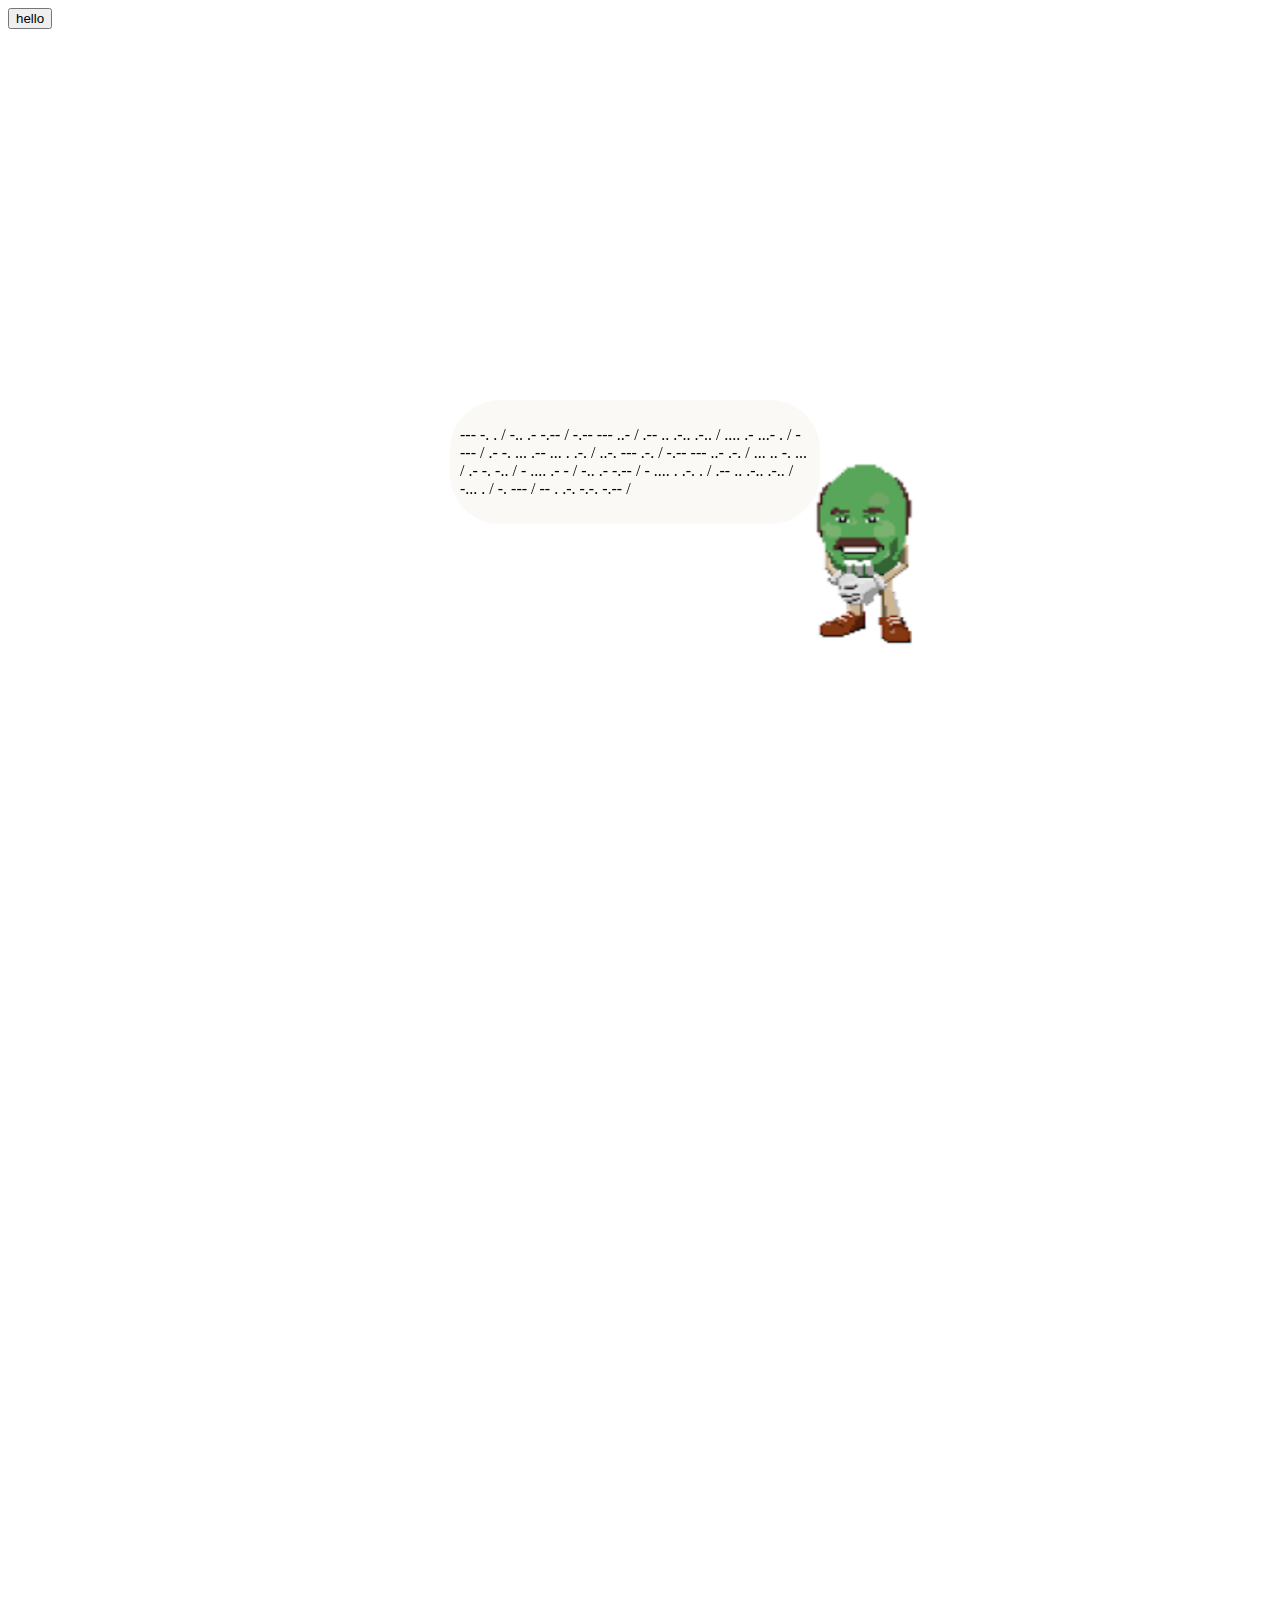
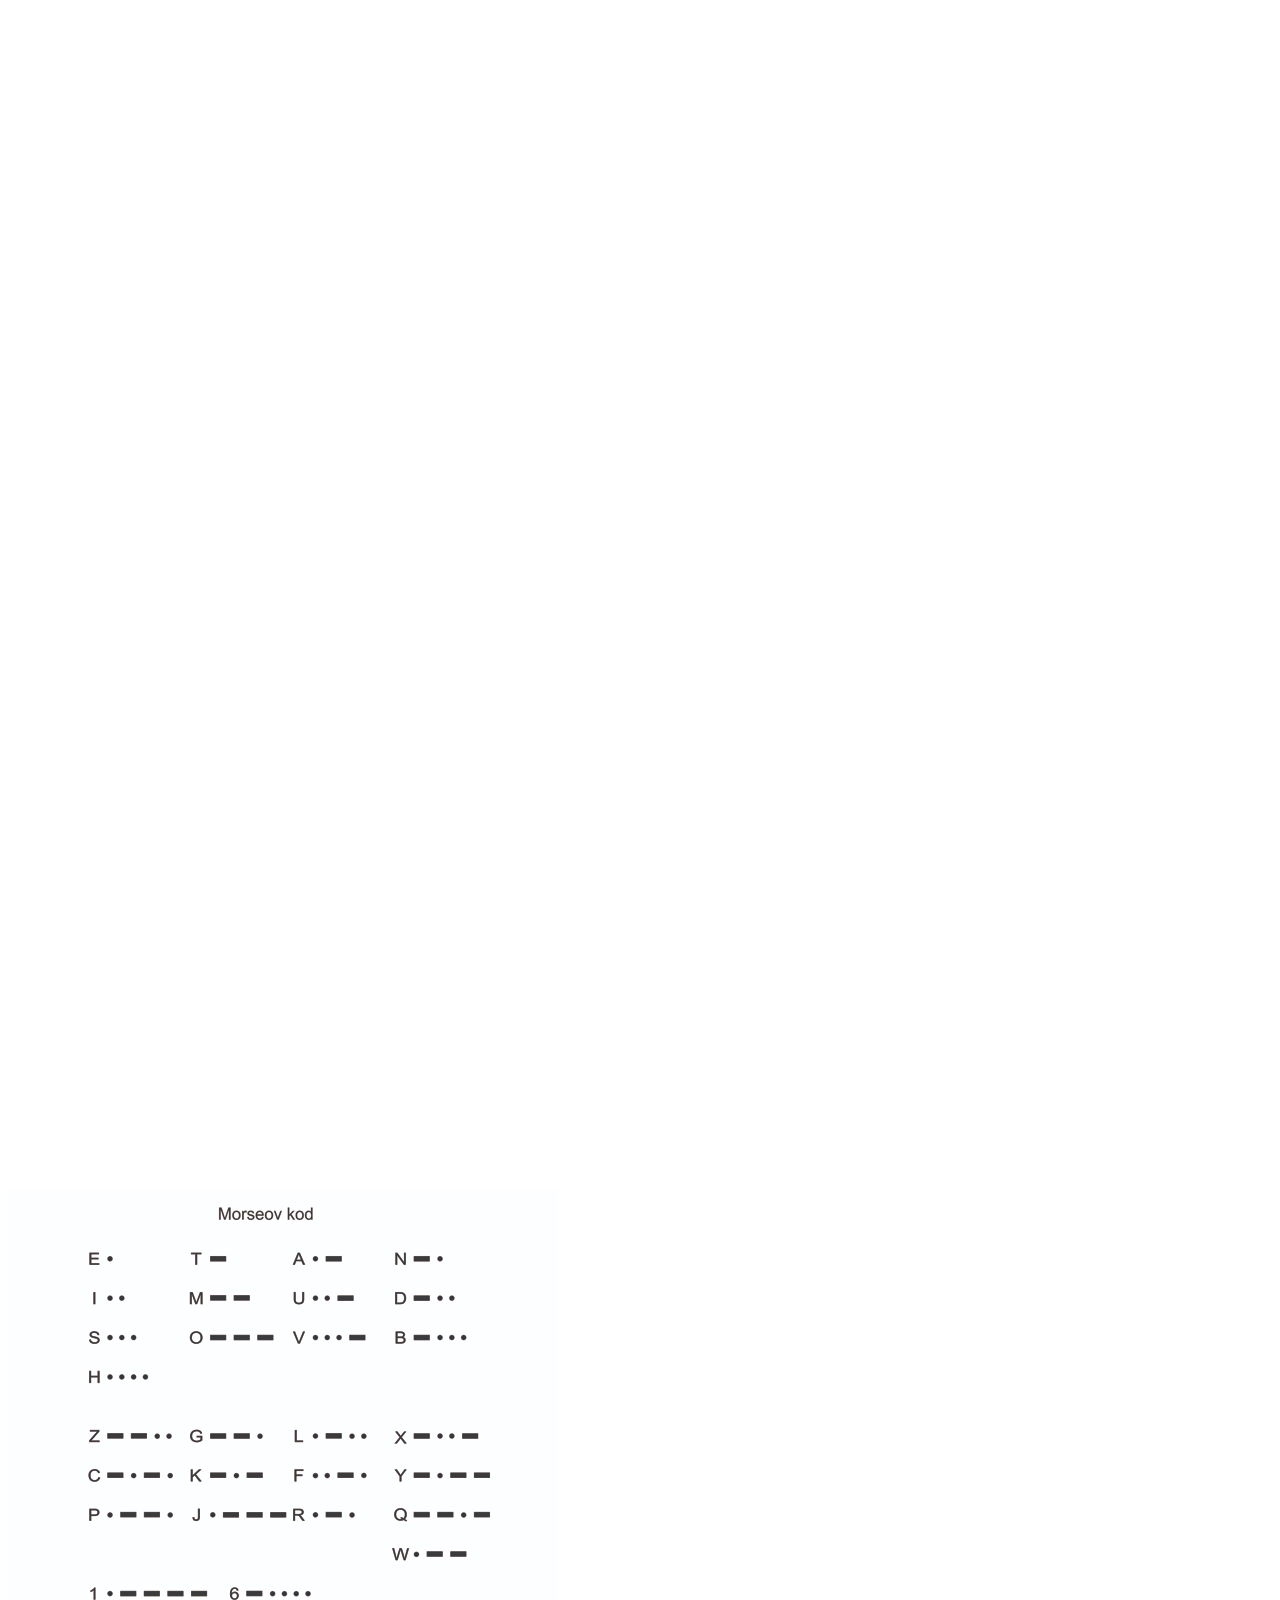
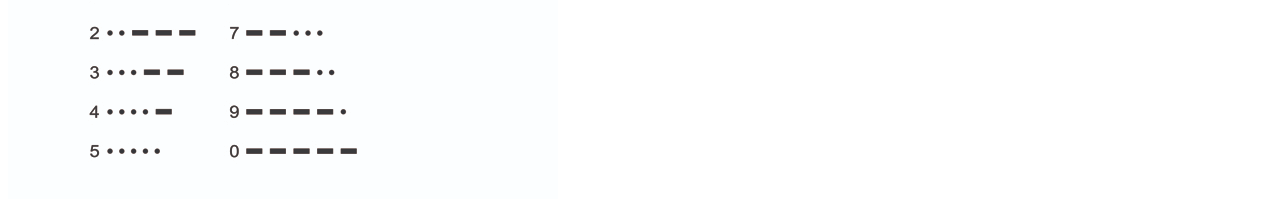
<file: secret.html>
<!doctype html>
<html lang="en">
  <head>
    <meta charset="utf-8">
    <meta name="viewport" content="width=device-width, initial-scale=1">
    <title>How have you found this</title>
    <link href="https://cdn.jsdelivr.net/npm/bootstrap@5.3.2/dist/css/bootstrap.min.css" rel="stylesheet" integrity="sha384-T3c6CoIi6uLrA9TneNEoa7RxnatzjcDSCmG1MXxSR1GAsXEV/Dwwykc2MPK8M2HN" crossorigin="anonymous">
    <style>
        @keyframes warning{
            0%{background-color: red;}
            100%{background-color: black;}
        }
        body{
            animation-name: warning;
            animation-duration: 0.1s;
            animation-iteration-count: 200;
        }
        .eye{
            animation-name: hello;
            animation-duration: 0.1s;
            animation-timing-function: 200;
        }
        @keyframes hi{ 
            0% {
            height:0px;
            width: 0px;}
            100% {
                height: 100px;
                width: 125px;}

        }
        @keyframes hello{
            0%{background-color: black;}
            25%{background-color: red;}
            75%{background-color:black}
            100%{background-color: red;}
        }
        @keyframes run{
            0% {
            height:0px;
            width: 0px;
            font-size: 0px;
            }
            100% {
                height: 120px;
                width: 320px;
                font-size: 16px;
            }
        }
        .help{
            animation-name: hi;
            animation-duration: 20s;
            height: 100px;
            width: 125px;
            position: fixed;
            top: 450px;
            left: 800px;
        }
        .he{
            animation-name: hi;
            animation-duration: 20s;
            height: 100px;
            width: 125px;
            position: fixed;
            top: 550px;
            left: 800px;
        }
        .morsecode{
            width: 350px;
            padding: 10px;
            border-radius: 50px;
            background-color: #FAF9F6;
            position: fixed;
            top: 400px;
            left: 450px;
            animation-name: run;
            animation-duration: 20s;
        }
    </style>
  </head>
  <body>
    <button id="close" onclick="window.close()">
        <btn> hello</btn>
    </button>
    
    <div>
        <img src="drphil1.png" alt="10" class="help">
    </div>
    <div>
        <img src="drphil2.png" alt="10" class="he">
    </div>
    <div class="morsecode">
        <p>--- -. . / -.. .- -.-- / -.-- --- ..- / .-- .. .-.. .-.. / .... .- ...- . / - --- / .- -. ... .-- ... . .-. / ..-. --- .-. / -.-- --- ..- .-. / ... .. -. ... / .- -. -.. / - .... .- - / -.. .- -.-- / - .... . .-. . / .-- .. .-.. .-.. / -... . / -. --- / -- . .-. -.-. -.-- /</p>
    </div>
    <div>
    <br>
    <br>
    <br>
    <br>
    <br>
    <br>
    <br>
    <br>
    <br>
    <br>
    <br>
    <br>
    <br>
    <br>
    <br>
    <br>
    <br>
    <br>
    <br>
    <br>
    <br>
    <br>
    <br>
    <br>
    <br>
    <br>
    <br>
    <br>
    <br>
    <br>
    <br>
    <br>
    <br>
    <br>
    <br>
    <br>
    <br>
    <br>
    <br>
    <br>
    <br>
    <br>
    <br>
    <br>
    <br>
    <br>
    <br>
    <br>
    <br>
    <br>
    <br>
    <br>
    <br>
    <br>
    <br>
    <br>
    <br>
    <br>
    <br>
    <br>
    <br>
    <br>
    <br>
    <br>
    <br>
    <br>
    <br>
    <br>
    <br>
    <br>
    <br>
    <br>
    <br>
    <br>
    <br>
    <br>
    <br>
    <br>
    <br>
    <br>
    <br>
    <br>
    <br>
    <br>
    <br>
    <br>
    <br>
    <br>
    <br>
    <br>
    <br>
    <br>
    <br>
    <br>
    <br>
    <br>
    <br>
    <br>
    <br>
    <br>
    <br>
    <br>
    <br>
    <br>
    <br>
    <br>
    <br>
    <br>
    <br>
    <br>
    <br>
    <br>
    <br>
    <br>
    <br>
    <br>
    <br>
    <br>
    <br>
    <br>
    <br>
    <br>
    <br>
    <br>
    <br>
    <br>
    <br>
    <br>
    <br>
    <br>
    <br>
    <br>
    <br>
    <br>
    <br>
    <br>
    <br>
    <br>
    <br>
    <br>
    <br>
    <br>
    <br>
    <br>
    <br>
    <br>
    <br>
    <br>
    <br>
    <br>
    <br>
    <br>
    <br>
    <br>
    <br>
    <br>
    <br>
    <br>
    <br>
    <br>
    <br>
    <br>
    <br>
    <br>
    <br>
    <br>
    <br>
    <br>
    <br>
    <br>
    <br>
    <br>
    <br>
    <br>
    <br>
    <br>
    <br>
    <br>
    <br>
    <br>
    <br>
    <br>
    <br>
    <br>
    <br>
    <br>
    <br>
    <br>
    <br>
    <br>
    <br>
    <br>
    <br>
    <br>
    <br>
    <br>
    <br>
    <br>
    <br>
    <br>
    <br>
    <br>
    <br>
    <br>
    <br>
    <br>
    <br>
    <br>
    <br>
    <br>
    <br>
    <br>
    <br>
    <br>
    <br>
    <br>
    <br>
    <br>
    <br>
    <br>
    <br>
    <br>
    <br>
    <br>
    <br>
    <br>
    <br>
    <br>
    <br>
    <br>
    <br>
    <br>
    <br>
    <br>
    <br>
    <br>
    <br>
    <br>
    <br>
    <br>
    <br>
    <br>
    <br>
    <br>
    <br>
    <br>
    <br>
    <br>
    <br>
    <br>
    <br>
    <br>
    <br>
    <br>
    <br>
    <br>
    <br>
    <br>
    <br>
    <br>
    <br>
    <br>
    <br>
    <br>
    <br>
    <br>
    <br>
    <br>
    <br>
    <br>
    <br>
    <br>
    <br>
    <br>
    <br>
    <br>
    <br>
    <br>
    <br>
    <br>
    <br>
    <br>
    <br>
    <br>
    <br>
    <br>
    <br>
    <br>
    <br>
    <br>
    <br>
    <br>
    <br>
    <br>
    <br>
    <br>
    <br>
    <br>
    <br>
    <br>
    <br>
    <br>
    <br>
    <br>
    <br>
    <br>
    <br>
    <br>
    <br>
    <br>
    <br>
    <br>
    <br>
    <br>
    <br>
    <br>
    <br>
    <br>
    <br>
    <br>
    <br>
    <br>
    <br>
    <br>
    <br>
    <br>
    <br>
    <br>
    <br>
    <br>
    <br>
    <br>
    <br>
    <br>
    <br>
    <br>
    <br>
    <br>
    <br>
    <br>
    <br>
    <br>
    <br>
    <br>
    <br>
    <br>
    <br>
    <br>
    <br>
    <br>
    <br>
    <br>
    <br>
    <br>
    <br>
    <br>
    <br>
    <br>
    <br>
    <br>
    <br>
    <br>
    <br>
    <br>
    <br>
    <br>
    <br>
    <br>
    <br>
    <br>
    <br>
    <br>
    <br>
    <br>
    <br>
    <br>
    <br>
    <br>
    <br>
    <br>
    <br>
    <br>
    <br>
    <br>
    <br>
    <br>
    <br>
    <br>
    <br>
    <br>
    <br>
    <br>
    <br>
    <br>
    <br>
    <br>
    <br>
    <br>
    <br>
    <br>
    <br>
    <br>
    <br>
    <br>
    <br>
    <br>
    <br>
    <br>
    <br>
    <br>
    <br>
    <br>
    <br>
    <br>
    <br>
    <br>
    <br>
    <br>
    <br>
    <br>
    </div>
    <img src="morsecode.jpg" alt="morsecode_sheet">
    
  </body>
</html>
</file>
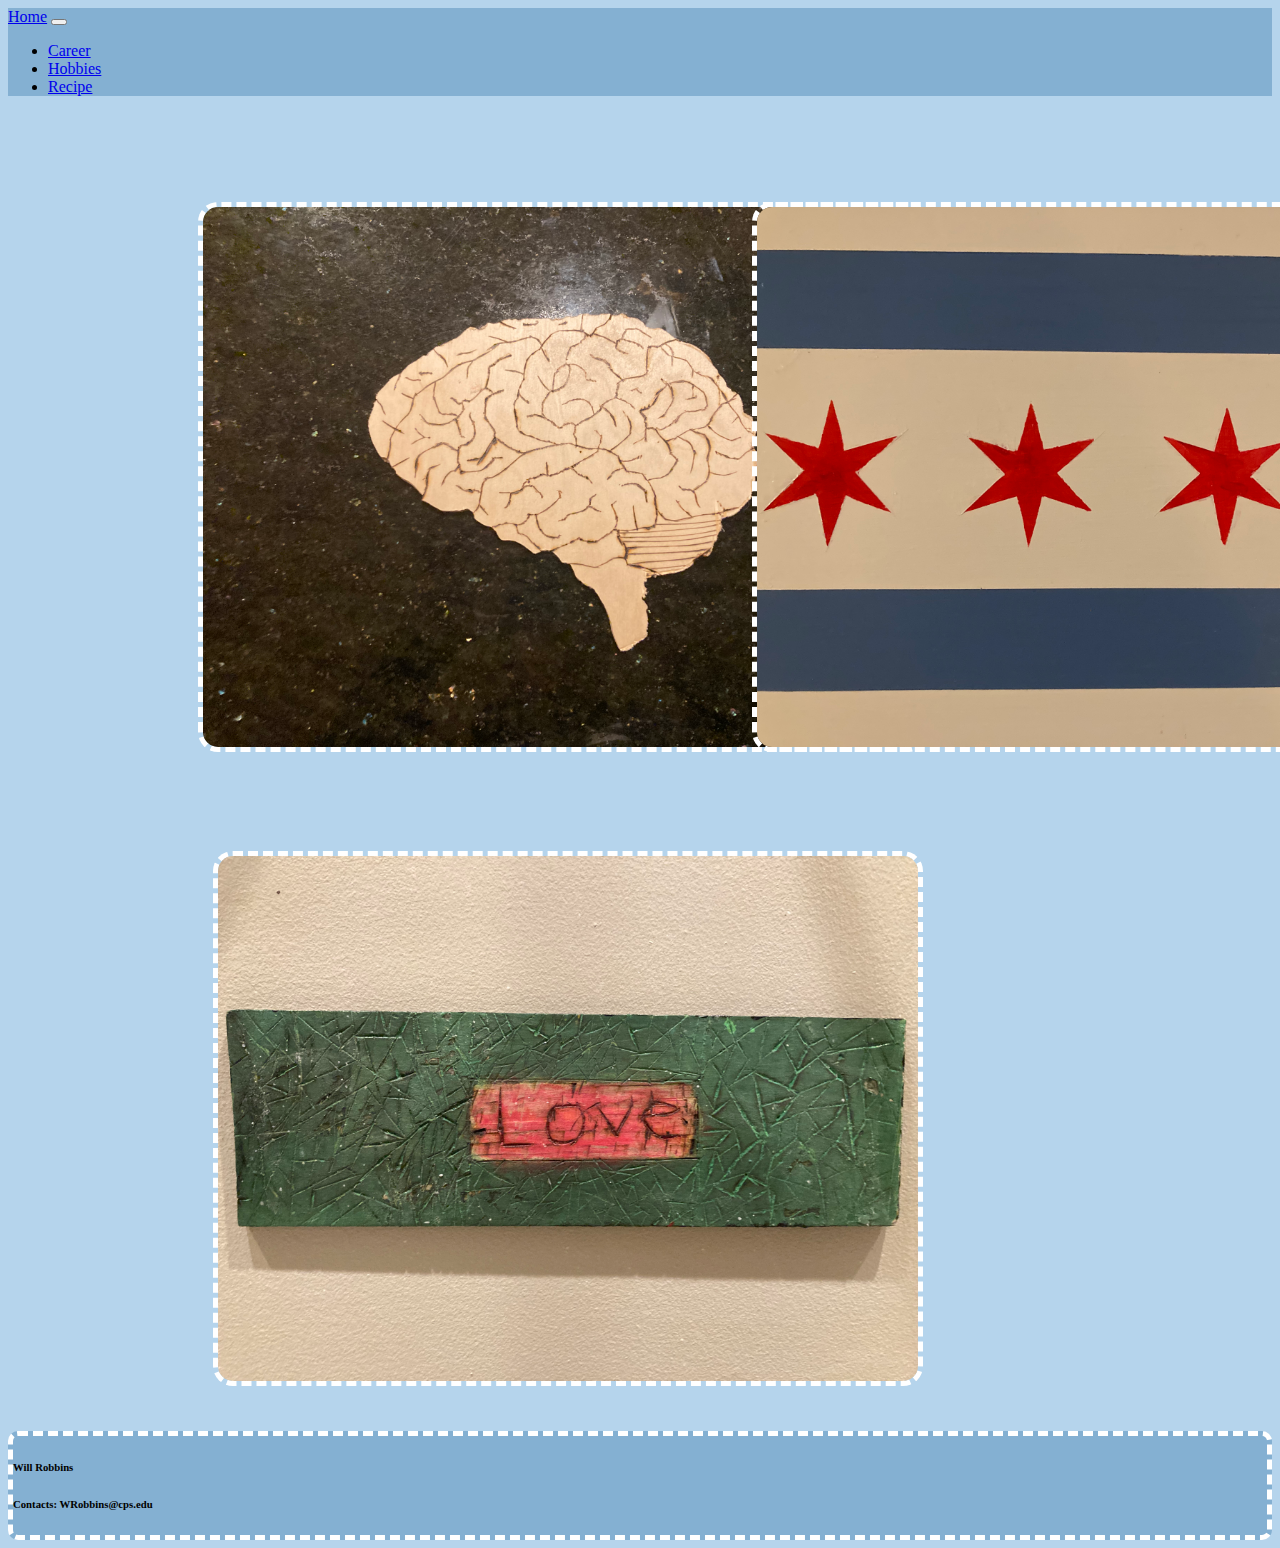
<file: woodworking.html>
<!doctype html>
<html lang="en">
  <head>
    <meta charset="utf-8">
    <meta name="viewport" content="width=device-width, initial-scale=1">
    <title>Woodworking</title>
    <link href="https://cdn.jsdelivr.net/npm/bootstrap@5.3.2/dist/css/bootstrap.min.css" rel="stylesheet" integrity="sha384-T3c6CoIi6uLrA9TneNEoa7RxnatzjcDSCmG1MXxSR1GAsXEV/Dwwykc2MPK8M2HN" crossorigin="anonymous">
    <link href="stylesheet.css" rel="stylesheet">
  </head>
  <body>
    <nav class="navbar navbar-expand-lg navbarcolor">
        <div class="container-fluid navbarcolor">
          <a class="navbar-brand" href="index.html" >Home</a>
          <button class="navbar-toggler" type="button" data-bs-toggle="collapse" data-bs-target="#navbarNav"
            aria-controls="navbarNav" aria-expanded="false" aria-label="Toggle navigation">
            <span class="navbar-toggler-icon"></span>
          </button>
          <div class="collapse navbar-collapse" id="navbarNav">
            <ul class="navbar-nav">
              <li class="nav-item">
                <a class="nav-link active" aria-current="page" href="career.html" target="_blank">Career</a>
              </li>
              <li class="nav-item">
                <a class="nav-link" href="hobbies.html" target="_blank">Hobbies</a>
              </li>
              <li class="nav-item">
                <a class="nav-link" href="recipe.html" target="_blank">Recipe</a>
              </li>
            </ul>
          </div>
        </div>
      </nav>
    <div class="container">
        <div class="row">
            <div class="col-md-6">
                <img src="media/brain.jpg" alt="brain" class="img_wood" width="540">
                <img src="media/chicagoflag.jpg" alt="chicago flag" class="img_wood" width="540">
                <img src="media/plaque1.jpg" alt="plaque" class="woodfix" width="700">
            </div>
        </div>
    </div>
    <br>
    <br>
    <footer>
        <h6>Will Robbins </h6>
        <h6>Contacts: WRobbins@cps.edu</h6>
      </footer>
    <script src="https://cdn.jsdelivr.net/npm/bootstrap@5.3.2/dist/js/bootstrap.bundle.min.js" integrity="sha384-C6RzsynM9kWDrMNeT87bh95OGNyZPhcTNXj1NW7RuBCsyN/o0jlpcV8Qyq46cDfL" crossorigin="anonymous"></script>
  </body>
</html>
</file>
<file: stylesheet.css>
body{
    background-color: #B5D4EC;
    font-family: 'Times New Roman', Times, serif;
}
.recipe_whole{
    background-color: #E4F1FB;
    border-left: white 5px dashed;
    border-right: white 5px dashed;
}
.recipe_top{
    border-top: white 5px dashed;
    border-top-right-radius: 20px;
    border-top-left-radius: 20px;
}
.recipe_bottom{
    border-bottom: white 5px dashed;
    border-bottom-right-radius: 20px;
    border-bottom-left-radius: 20px;
}
img{
    border: white dashed 5px;
    border-radius: 20px;
}
video{ border: white dashed 5px;
    border-radius: 20px;
    height: 175px;
    width:fit-content;
}
.history{
    background-color: #E4F1FB;
    border: white dashed 5px;
    border-radius: 20px;
}
.recipe_image{
    width: 300px;
}
.navbarcolor{
    background-color:#84B0D2;
}
.headerwords{
    position: relative;
    top: 100px;
    left: 90%;
    color: whitesmoke;
}
.headerimage{
    position: relative;
    left: -12px;
    width: 1075px
}
.divcol4{
    border: white dashed 5px;
    margin: 5px;
    background-color: #E4F1FB;
    border-radius: 20px;
    width:365px;
    position: relative;
    left: -5px;
}
#text_homepage{
    position: relative;
    top: 500px;
    right: 150px
    
}
#image_homepage{
    object-fit: cover;
}
.dropdowncolor{
    background-color: #E4F1FB;
    border-radius: 20px;
    border: white 5px dashed;
}
.alltxt{
    border: white 5px dashed;
    border-radius: 20px;
    background-color: #E4F1FB;
}
.divcol6{
    margin: 5px;
    width: 560px
}.hobbiesimg{
    position: relative;
    left: -10px;
    width: 560px;
    height: 380px;
    margin: 5px;
}
#nobtn{
    font-style: normal;
    color:black;
}
.img_wood{
    transform: rotate(-90deg);
    position: relative;
    left: 280px;
}
.woodfix{
    margin: 5px;
    position: relative;
    left: 200px;
}
footer{
    background-color: #84B0D2;
    border: white 5px dashed;
    border-radius: 10px;
}
.computerimg{
    position:relative;
    left:25%;
}
</file>
